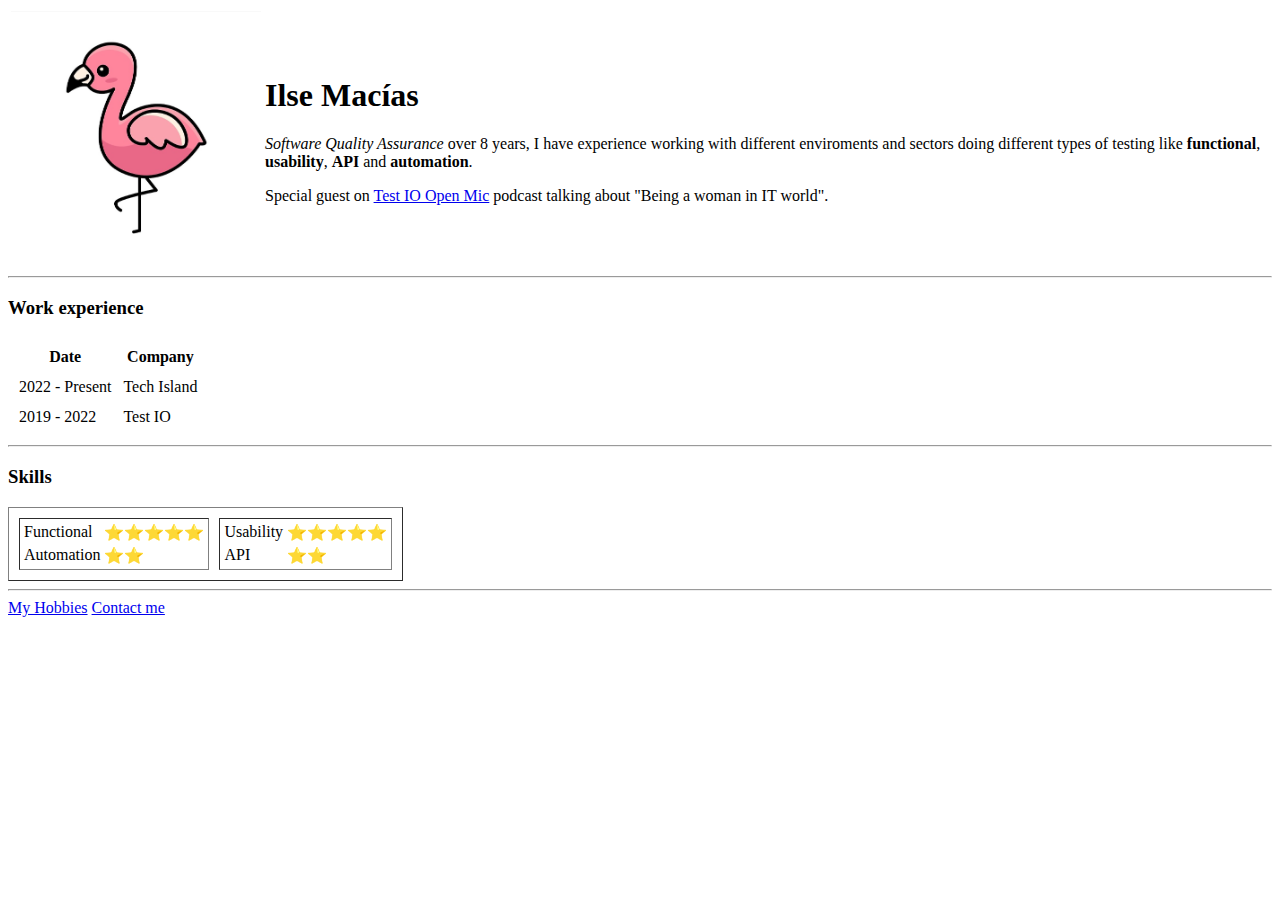
<file: index.html>
<!DOCTYPE html>
<html>
    <head>
        <meta charset="utf-8">
        <title>Ilse's Personal Site</title>
    </head>
</html>

<body>
    <table >
        <tr>
            <td><img src="images/profile.png" alt="Profile image" width="250" height="250"></td>
            <td>
                <h1>Ilse Macías</h1>
                <p><em>Software Quality Assurance</em> over 8 years, I have experience working with different enviroments and sectors
                    doing different types of testing like <b>functional</b>, <b>usability</b>, <b>API</b> and <b>automation</b>.</p>
                <p>Special guest on <a href="#">Test IO Open Mic</a> podcast talking about "Being a woman in IT world".</p>
            </td>
        </tr>
    </table>
    
    <hr>
    
    <h3>Work experience</h3>
    <table cellspacing="10" class="experience">
        <thead>
            <tr>
                <th>Date</td>
                <th>Company</td>
            </tr>
        </thead>

        <tbody>
            <tr>
                <td>2022 - Present</td>
                <td>Tech Island</td>
            </tr>
            <tr>
                <td>2019 - 2022</td>
                <td>Test IO</td>
            </tr>
        </tbody>  
    </table>

    <hr>

    <h3>Skills</h3>
    <table border="1" cellspacing="10">
        <tr>
            <td>
                <table class="skills">
                    <tr>
                        <td>Functional</td> 
                        <td>⭐⭐⭐⭐⭐ </td>
                    </tr>
                    
                    <tr>
                        <td>Automation </td>
                        <td>⭐⭐</td>
                    </tr>
                </table>
            </td>

            <td>
                <table>    
                    <tr>
                        <td> Usability </td>
                        <td>⭐⭐⭐⭐⭐</td>
                    </tr>

                    <tr>
                        <td>API</td>
                        <td>⭐⭐</td>
                    </tr> 
                </table>
            </td>
        </tr>
    </table>


    <hr>

    <a href="hobbies.html">My Hobbies</a>
    <a href="contact-me.html">Contact me</a>
</body>
</file>
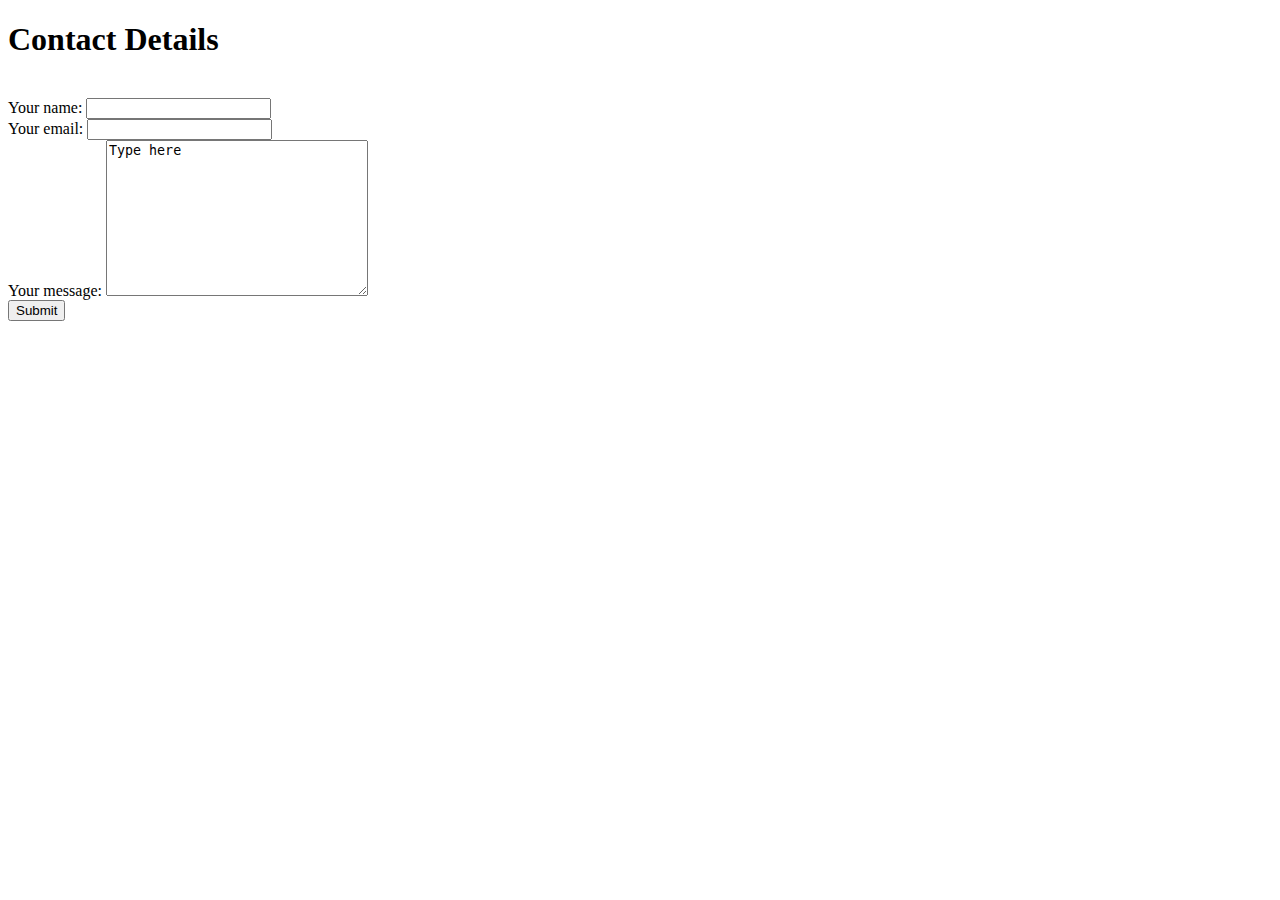
<file: contact-me.html>
<!DOCTYPE html>
<head>
    <title>Contact us</title>
    <meta charset="utf-8">
</head>

<body>
    <h1>Contact Details</h1>
    <br>
    
    <form action="mailito: ilse_macias@hotmail.com" method="post" enctype="text/plain">
        <label>Your name:</label>
        <input type="text" name="yourName" value="" required><br>

        <label>Your email:</label>
        <input type="email" name="yourEmail" value="" required><br>
        
        <label>Your message:</label>
        <textarea name="message" rows="10" cols="30">Type here</textarea><br>

        <input type="submit" >
    </form>
</body>
</file>
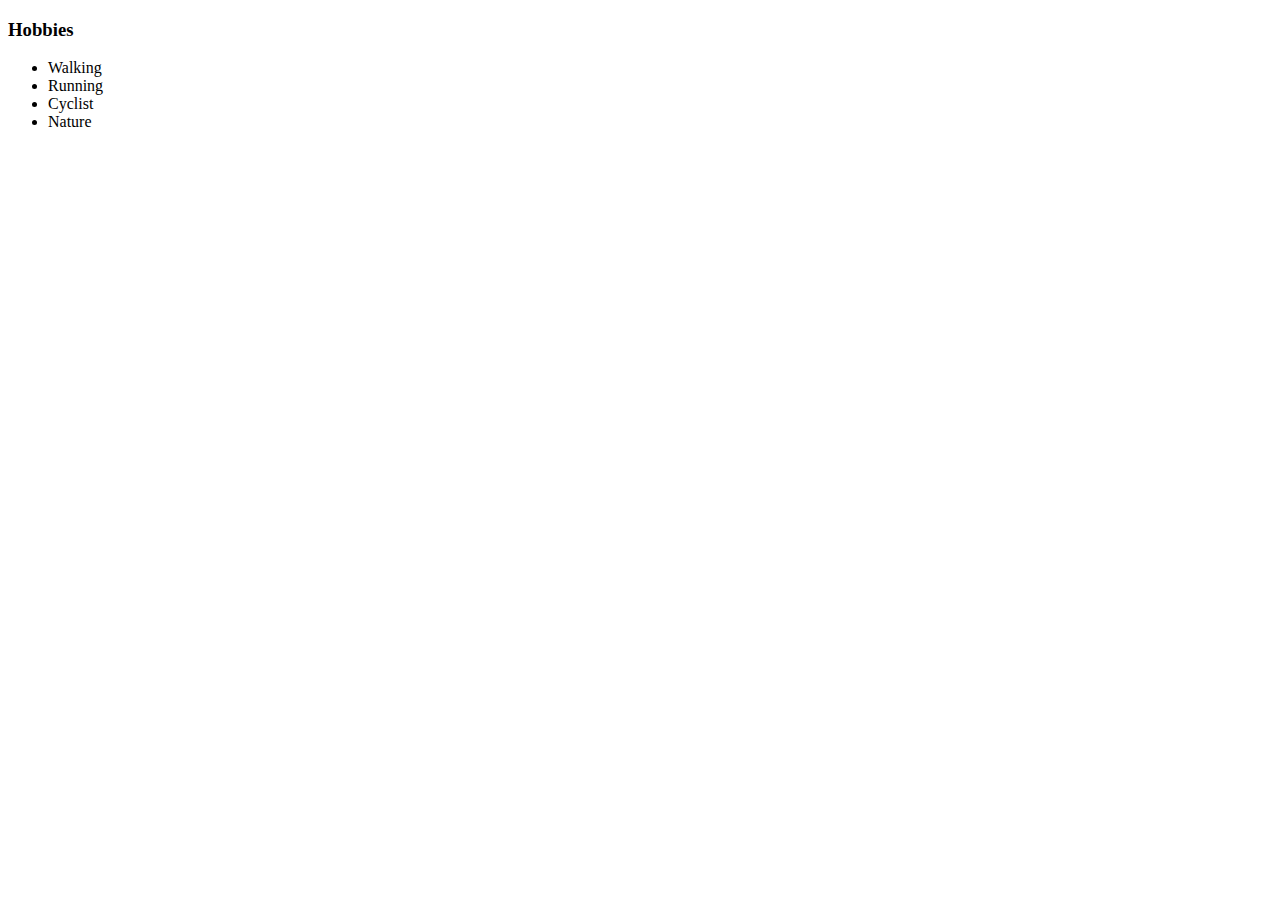
<file: hobbies.html>
<!DOCTYPE html>
<head>
    <title>My hobbies</title>
    <meta charset="utf-8">
</head>

<body>
    <h3>Hobbies</h3>
    
    <ul>
        <li>Walking</li>
        <li>Running</li>
        <li>Cyclist</li>
        <li>Nature</li>
    </ul>
</body>
</file>
